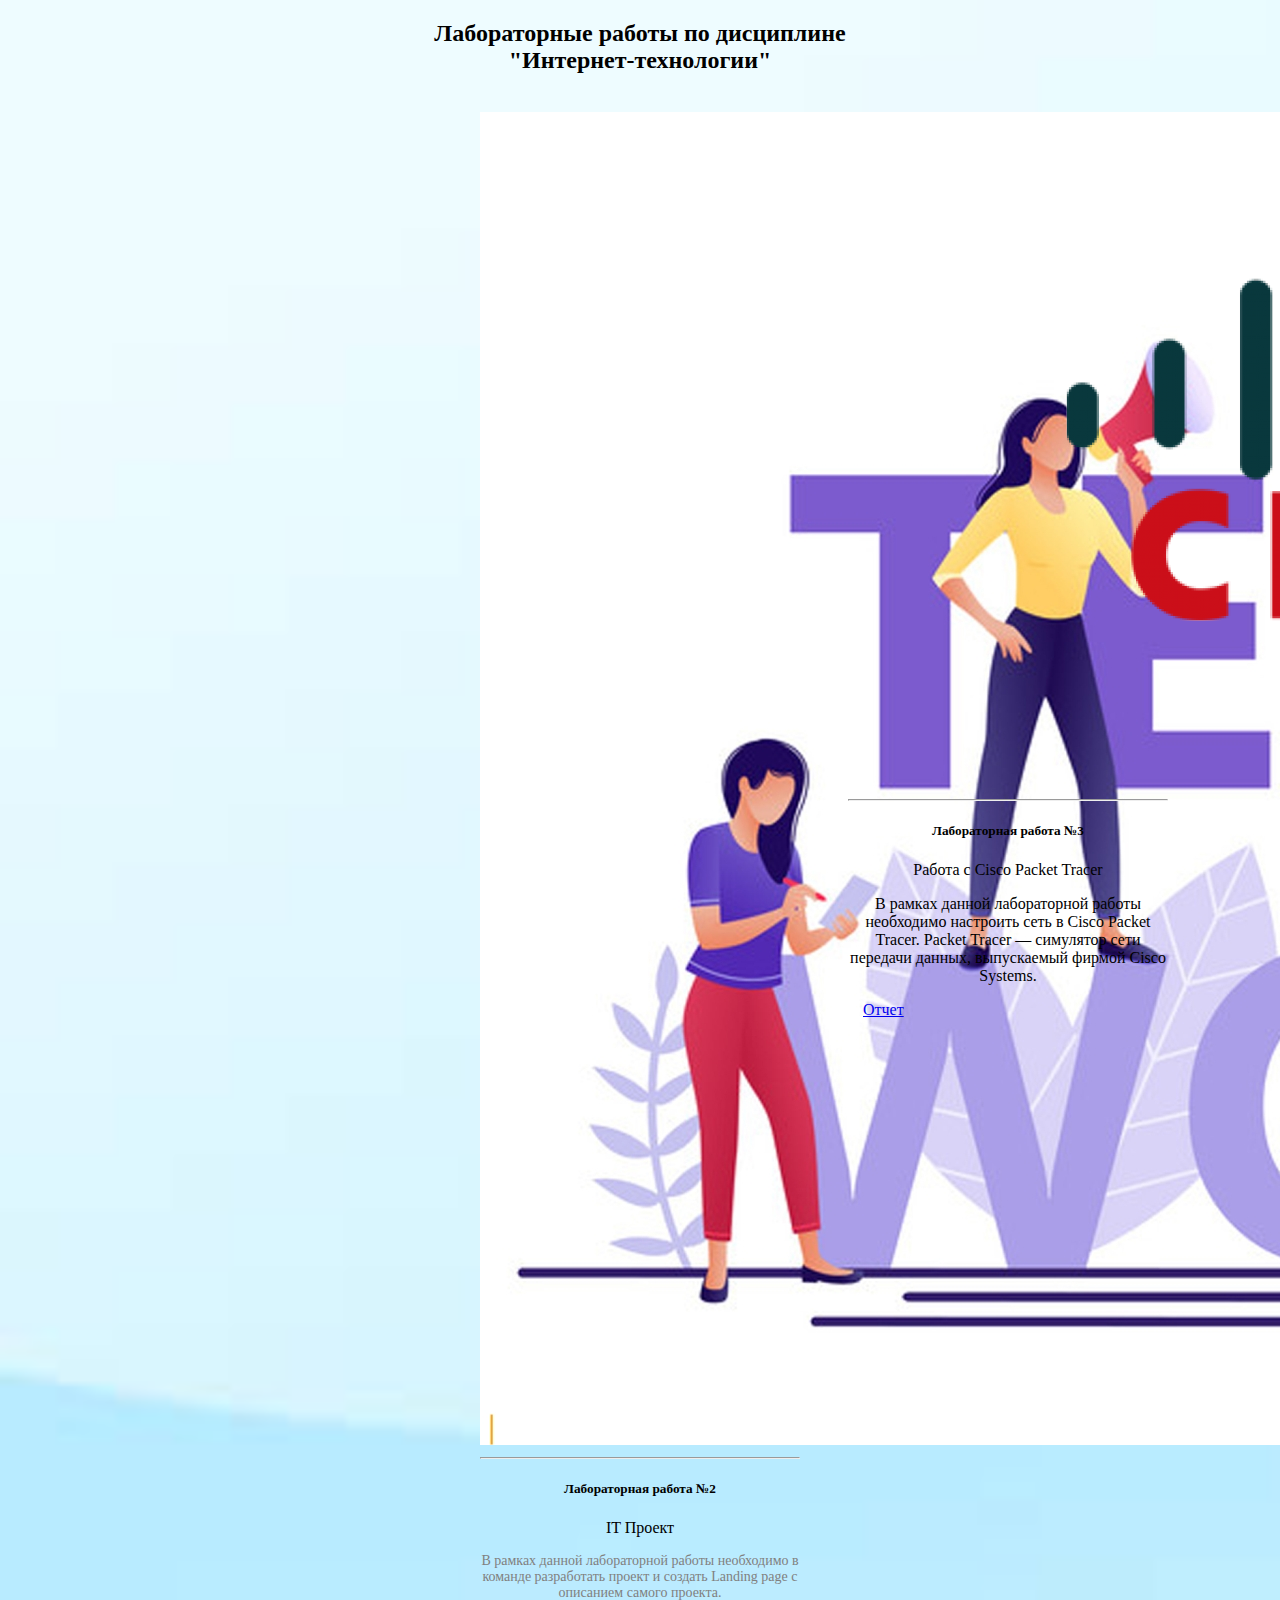
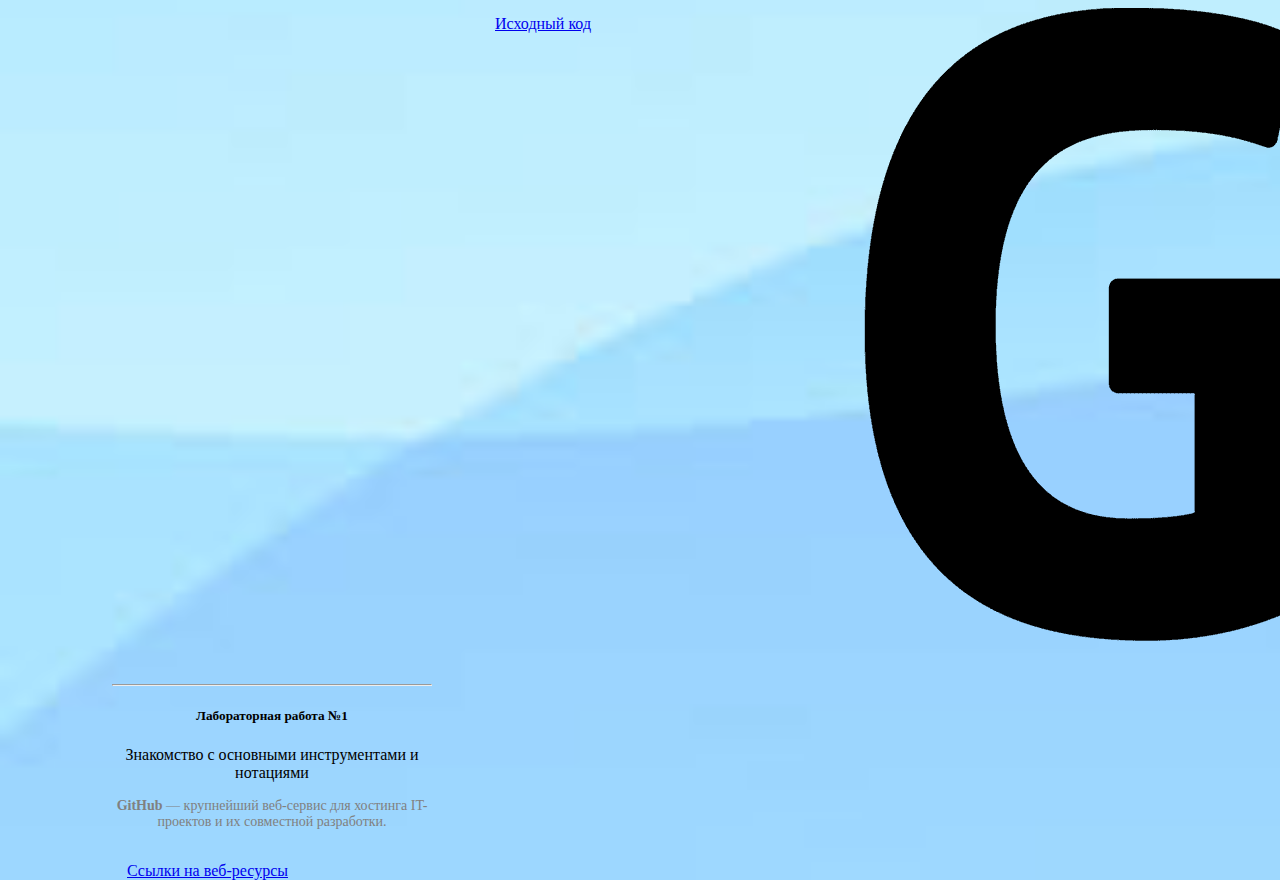
<file: index.html>
<!DOCTYPE html>
<html lang="en">
<head>
    <meta charset="UTF-8">
    <meta http-equiv="X-UA-Compatible" content="IE=edge">
    <meta name="viewport" content="width=device-width, initial-scale=1.0">
    <link href="https://cdn.jsdelivr.net/npm/bootstrap@5.2.3/dist/css/bootstrap.min.css" rel="stylesheet" integrity="sha384-rbsA2VBKQhggwzxH7pPCaAqO46MgnOM80zW1RWuH61DGLwZJEdK2Kadq2F9CUG65" crossorigin="anonymous">
    <link rel="stylesheet" href="style.css">
    <title>Tima</title>
</head>
<body>
        <header>
            <div class="top">
                <h2 style="text-align: center;;">
                    Лабораторные работы по дисциплине <br> 
                    "Интернет-технологии"
                </h2>
            </div>
        </header>
        <br>
        <nav>
            <div class="content">
                <div class="card" style="width: 20rem;">
                    <img src="img/GitHub-Logo.png" class="card-img-top" alt="picture">
                    <hr>
                    <div class="card-body">
                      <h5 class="card-title">Лабораторная работа №1</h5>
                      <p class="card-text">Знакомство с основными инструментами и нотациями</p>

                      <p class="grey">
                       <strong> GitHub </strong> — крупнейший веб-сервис для хостинга IT-проектов и их совместной разработки.
                      </p>
                      <br>
                      <div class="butt">
                        <a href="https://github.com/diepunk/ShepelevTS" class="btn btn-outline-primary">Ссылки на веб-ресурсы</a>
                       
                      </div>
                    </div>
                  </div>
    
                  <div class="card" style="width: 20rem;">
                    <img src="img/team.jpg" class="card-img-top" alt="picture">
                    <hr>
                    <div class="card-body">
                      <h5 class="card-title">Лабораторная работа №2</h5>
                      <p class="card-text">IT Проект</p>
                      <p class="grey">
                        В рамках данной лабораторной работы необходимо в команде разработать проект и создать Landing page с описанием самого проекта.
                      </p>
                      <div class="butt">
                        <a href="https://github.com/diepunk/ShepelevTS/blob/main/index.html" class="btn btn-outline-primary">Исходный код</a>
                        
                      </div>
                    </div>
                  </div>
    
                  <div class="card" style="width: 20rem;">
                    <img src="img/cisco-logo.png" class="card-img-top" alt="picture">
                    <hr>
                    <div class="card-body">
                      <h5 class="card-title">Лабораторная работа №3</h5>
                      <p class="card-text">Работа с Сisco Packet Tracer</p>
                      <p>
                        В рамках данной лабораторной работы необходимо настроить сеть в Сisco Packet Tracer. Packet Tracer — симулятор сети передачи данных, выпускаемый фирмой Cisco Systems.
                      </p>
                      <div class="butt">
                        <a href="https://drive.google.com/file/d/1iUfLqwC__eRu-MQgdJyIrF4lEo3DsiZw/view?usp=sharing" class="btn btn-outline-primary">Отчет</a>
                       
                      </div>
                    </div>
                  </div>
            </div>
        </nav>



    <script src="https://cdn.jsdelivr.net/npm/@popperjs/core@2.11.6/dist/umd/popper.min.js" integrity="sha384-oBqDVmMz9ATKxIep9tiCxS/Z9fNfEXiDAYTujMAeBAsjFuCZSmKbSSUnQlmh/jp3" crossorigin="anonymous">  
    </script>
    <script src="https://cdn.jsdelivr.net/npm/bootstrap@5.2.3/dist/js/bootstrap.min.js" integrity="sha384-cuYeSxntonz0PPNlHhBs68uyIAVpIIOZZ5JqeqvYYIcEL727kskC66kF92t6Xl2V" crossorigin="anonymous">
    </script>
</body>
</html>
</file>
<file: style.css>
body {
    margin: 0;
    padding: 0;
    box-sizing: border-box;
    background-image: url(img/first.jpg);
    background-size: cover;
}

.top {
    margin-top: 10px;
}

.content {
    display: flex;
    justify-content: center;
    gap: 3rem;
}

.butt {
    display: flex;
    gap: 1rem;
    margin-left: 15px;
}

.card-body {
    text-align: center;
}

.grey {
    color: grey;
    font-size: 14px;
}
</file>
